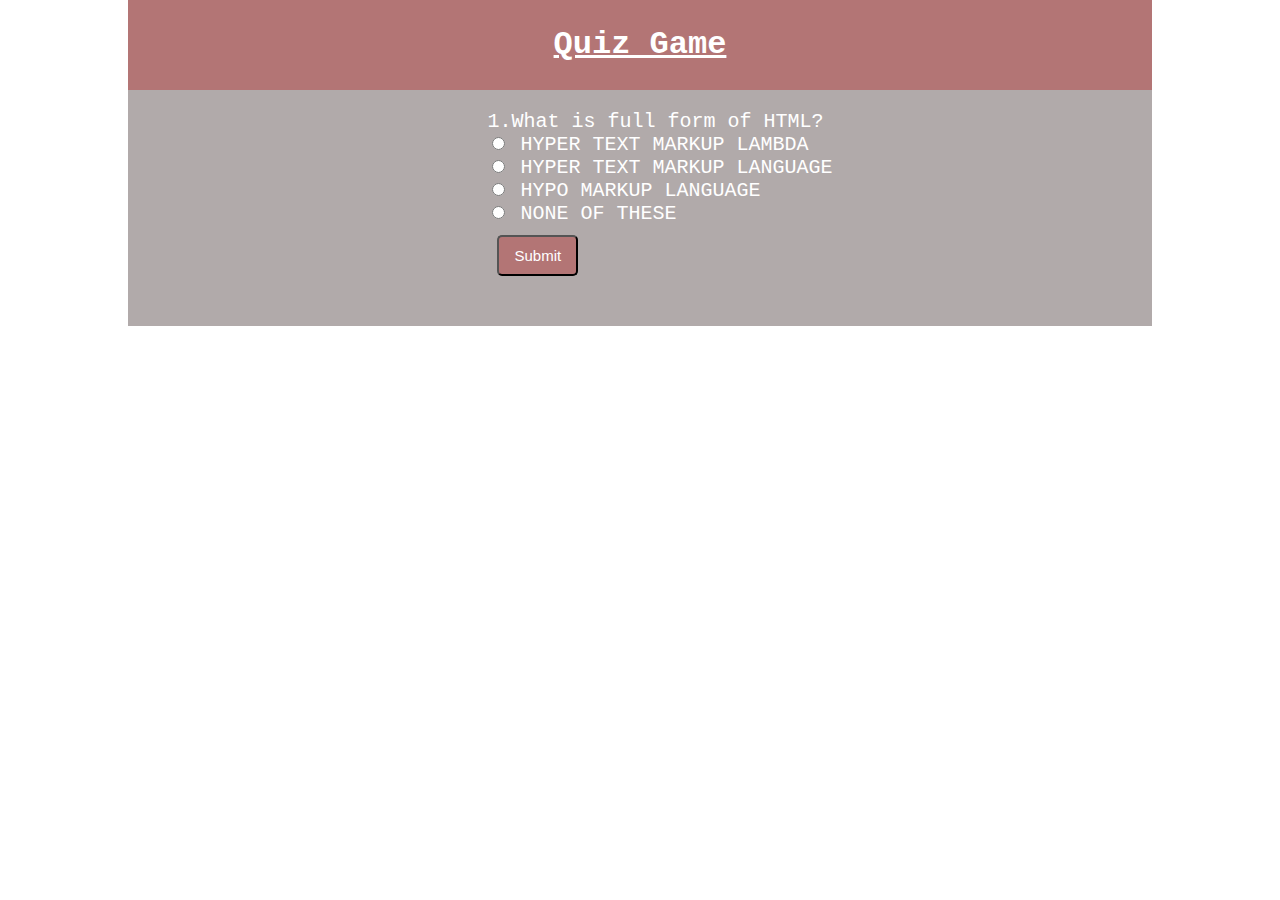
<file: index.html>
<!DOCTYPE html>
<html>

<head>
    <title>Quiz</title>
    <meta name="viewport" content="width=device-width, initial-scale=1.0">
    <link rel="stylesheet" href="./style.css">

</head>

<body>
    <header class="quizhead">
        <h1 style="text-align: center;">Quiz Game</h1>
    </header>

    <section>
        <div class="box">
            <ol>
                <li id="q1">
                    <div id="question">
                        <h1>Question</h1>
                    </div>
                    <input type="radio" id="a" name="question1" class="answer">
                    <label for="q1ans1" id="a_text">a</label></br>
                    <input type="radio" id="b" name="question1" class="answer">
                    <label for="q1ans2" id="b_text">b</label></br>
                    <input type="radio" id="c" name="question1" class="answer">
                    <label for="q1ans3" id="c_text">c</label></br>
                    <input type="radio" id="d" name="question1" class="answer">
                    <label for="q1ans4" id="d_text">d</label>
                </li>
                <button type="submit" id="sub1">Submit</button><br>
                <p>
                    <spam id="result"></spam>
                </p>
                <b>
                    <spam id="answer1"></spam>
                </b>
                <p>
                    <spam id="s1"></spam>
                </p>

            </ol>
        </div>
    </section>
    <script src="./script.js"></script>
</body>

</html>
</file>
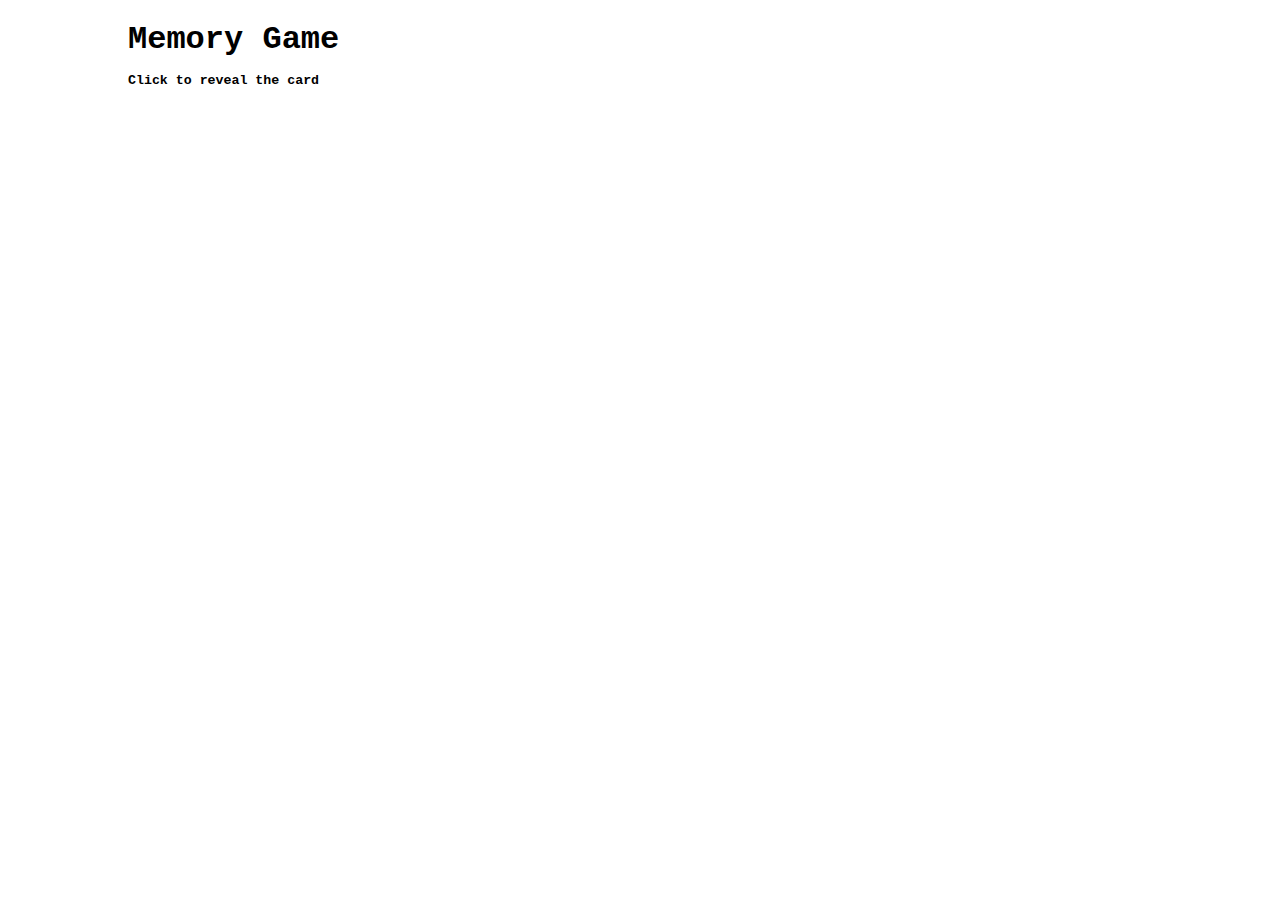
<file: memory.html>
<!DOCTYPE html>
<html>

<head>
    <title>Memory Game</title>
    <meta name="viewport" content="width=device-width, intial-scale=1.0">
    <link rel="stylesheet" href="./style.css">
    <script src="./script.js"></script>
</head>

<body>
    <header>
        <div class="gameheader">
            <h1>Memory Game</h1>
            <h5 style="line-height: 0px;">Click to reveal the card</h5>
        </div>
    </header>

    <section>

    </section>

</body>

</html>
</file>
<file: style.css>
body {
    width: 80%;
    margin: 0px auto;
    font-family: 'Courier New', Courier, monospace;
}

.quizhead {
    text-align: center;
    background-color: rgb(179, 117, 117);
    padding: 5px 0px;
    color: white;
}

.quizhead h1 {
    text-decoration: underline;
}

.box {
    display: flex;
    flex-direction: column;
    justify-content: center;
    align-items: center;
    text-align: left;
    font-size: 20px;
    background-color: rgb(177, 170, 170);
    color: white;

}

.box button {
    margin: 10px;
    background-color: rgb(179, 117, 117);
    padding: 10px 15px;
    border-radius: 5px;
    font-size: 15px;
    color: white;
    place-items: center;
}

.box button:hover {
    background-color: white;
    color: black
}

.box ol li {

    list-style-type: none;
}
</file>
